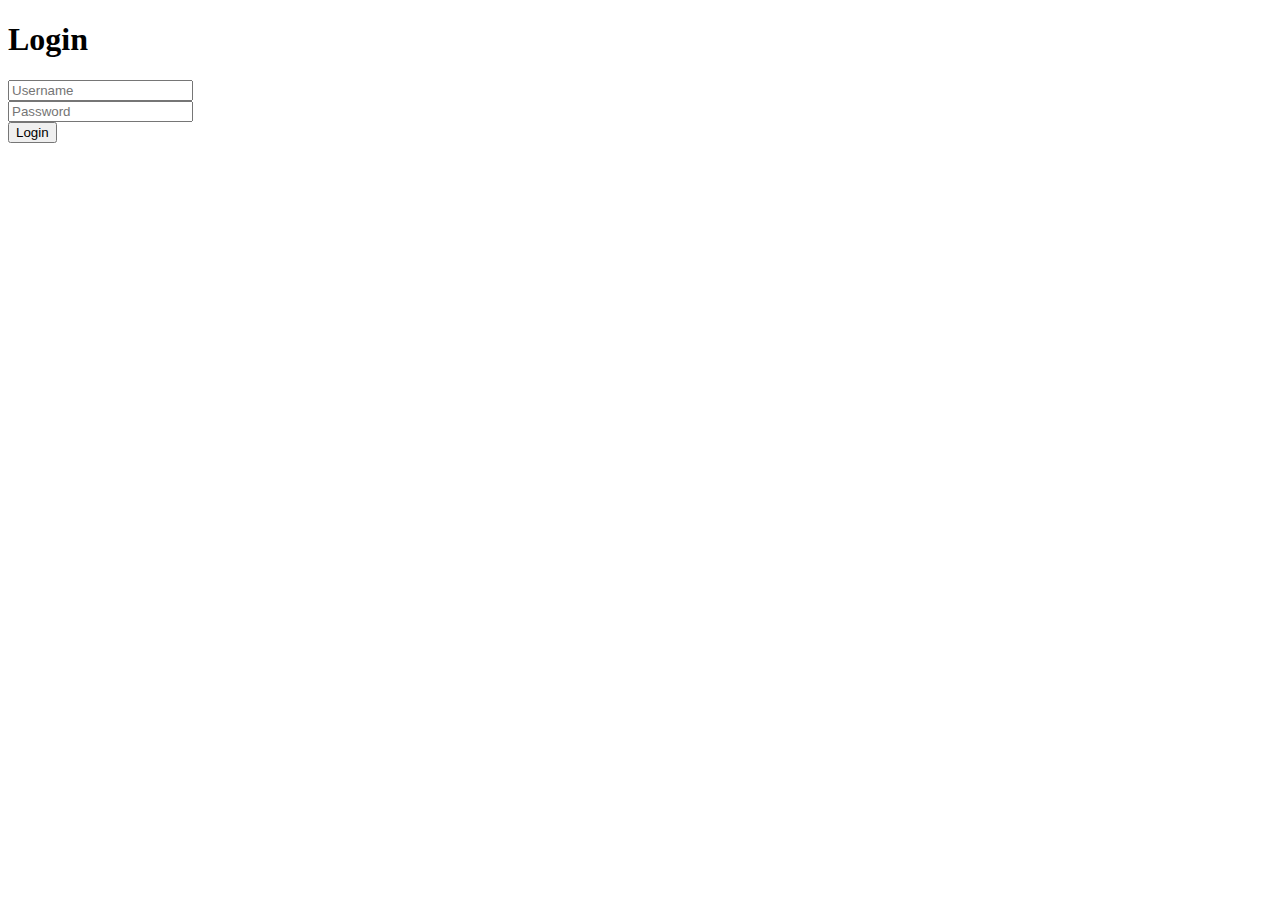
<file: templates/login.html>
<!DOCTYPE html>
<html>
<head>
    <title>Login</title>
</head>
<body>
    <h1>Login</h1>
    <form method="POST">
        <input type="text" name="username" placeholder="Username" required><br>
        <input type="password" name="password" placeholder="Password" required><br>
        <button type="submit">Login</button>
    </form>
</body>
</html>
</file>
